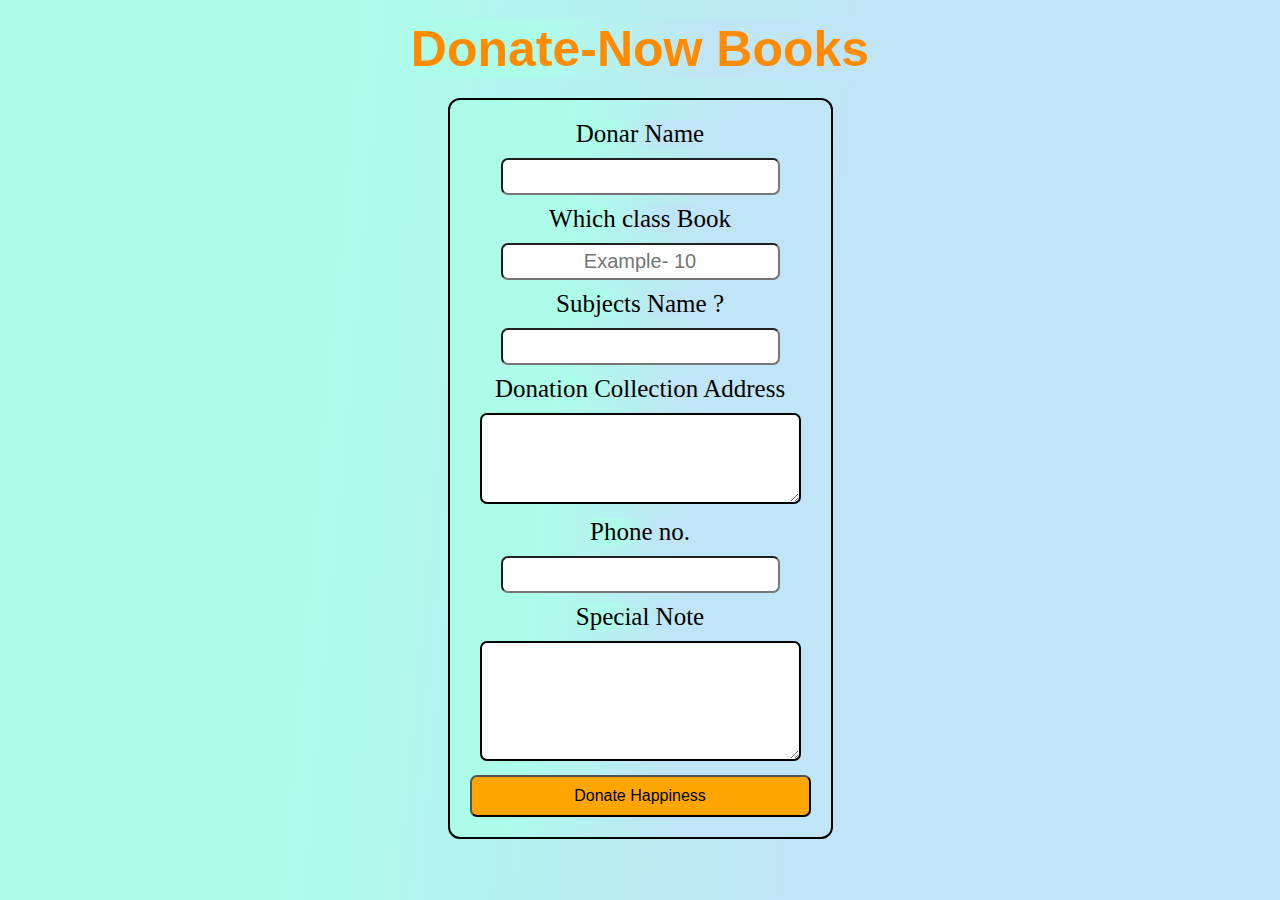
<file: booksdonations.html>
<!DOCTYPE html>
<html lang="en">
<head>
    <meta charset="UTF-8">
    <meta http-equiv="X-UA-Compatible" content="IE=edge">
    <meta name="viewport" content="width=device-width, initial-scale=1.0">
    <title>Donate</title>
    <style>
        *{
            background:linear-gradient( 95.2deg, rgba(173,252,234,1) 26.8%, rgba(192,229,246,1) 64% );
            margin: 0;
            padding: 0;
        }
        .sub-title{
            text-align: center;
        }
        #header{
            background-size: cover;
            background-position: center;
            height: 100vh;
            width: 100%;
            
           
        }

        .container{
            /* border: 2px solid red; */
           /* position: absolute;
           top: 50%;
           left: 50%;
           transform: translate(-50%,-50%); */
           display: flex;
           justify-content: center;
           align-items: center;
           flex-direction: column;
           padding: 20px;
        }

        .container h1{
            text-align: center;
            color: darkorange;
            font-size: 50px;
            font-family: 'Gill Sans', 'Gill Sans MT', Calibri, 'Trebuchet MS', sans-serif;
            margin-bottom: 20px;
        }

        .donate{
           text-align: center;
           border-radius: 12px;
           border: 2px solid black;
            padding: 20px;
        }

        label,input,textarea{
            font-size: 25px;
            margin: 10px;
            text-align: center;
            border-radius: 7px;
        }

        textarea{
            border: 2px solid black;
            background: white;
        }

        input{
            background: white;
            border-radius: 7px;
            font-size: 20px;
            padding: 5px;
        }
        
        button{
            width: 100%;
            background:orange;
            border-radius: 7px;
            padding: 10px;
            font-size: 16px;
            cursor: pointer;
            /* margin: 10px; */
            
        }


        @media only screen and (max-width:700px){
           
            .container{
            /* border: 2px solid red; */
           /* position: absolute;
           top: 50%;
           left: 50%;
           transform: translate(-50%,-50%); */
           display: flex;
           justify-content: center;
           align-items: center;
           flex-direction: column;
           padding: 10px;
        }

        .container h1{
            text-align: center;
            color: darkorange;
            font-size: 29px;
            font-family: 'Gill Sans', 'Gill Sans MT', Calibri, 'Trebuchet MS', sans-serif;
            margin-bottom: 15px;
        }

        .donate{
           text-align: center;
           border-radius: 12px;
            border: 2px solid black;
            padding: 10px;
        }

        label,input,textarea{
            font-size: 15px;
            margin: 10px;
            text-align: center;
            border-radius: 7px;
        }

        input{
            border-radius: 7px;
            font-size: 15px;
            padding: 5px;
        }
        
        button{
            width: 100%;
            background-color:orange;
            border-radius: 7px;
            padding: 10px;
            font-size: 16px;
            cursor: pointer;
            /* margin: 10px; */
            
        }
        }


    </style>
</head>
<body>
    

    


    <div id="header">
      <div class="container">
            <h1 id="sub-title">Donate-Now Books</h1>
            <div class="donate">
            <form action="">
                 <label for="">Donar Name</label>
                 <br>
                 <input type="text" name="name">
                 <br>
                 <label for="">Which class Book</label>
                 <br>
                 <input type="Food-item" name="" id="" placeholder="Example- 10">
                 <br>
                 <label for="">Subjects Name ?</label>
                  <br>
                 <input type="Old-food" name="" id="">
                 <br>
                 <label for="">Donation Collection Address</label>
                 <br>
                <textarea name="" rows="3"></textarea>
                 <br>
                 <label for="">Phone no.</label>
                 <br>
                 <input type="number" name="phone-no" id="">
                 <br>
                 <label for="">Special Note</label>
                 <br>
                <textarea name="" rows="4"></textarea>
            </form>

            <button type="submit">Donate Happiness</button>

            </div>
        </div>
       
    </div>
</body>
</html>
</file>
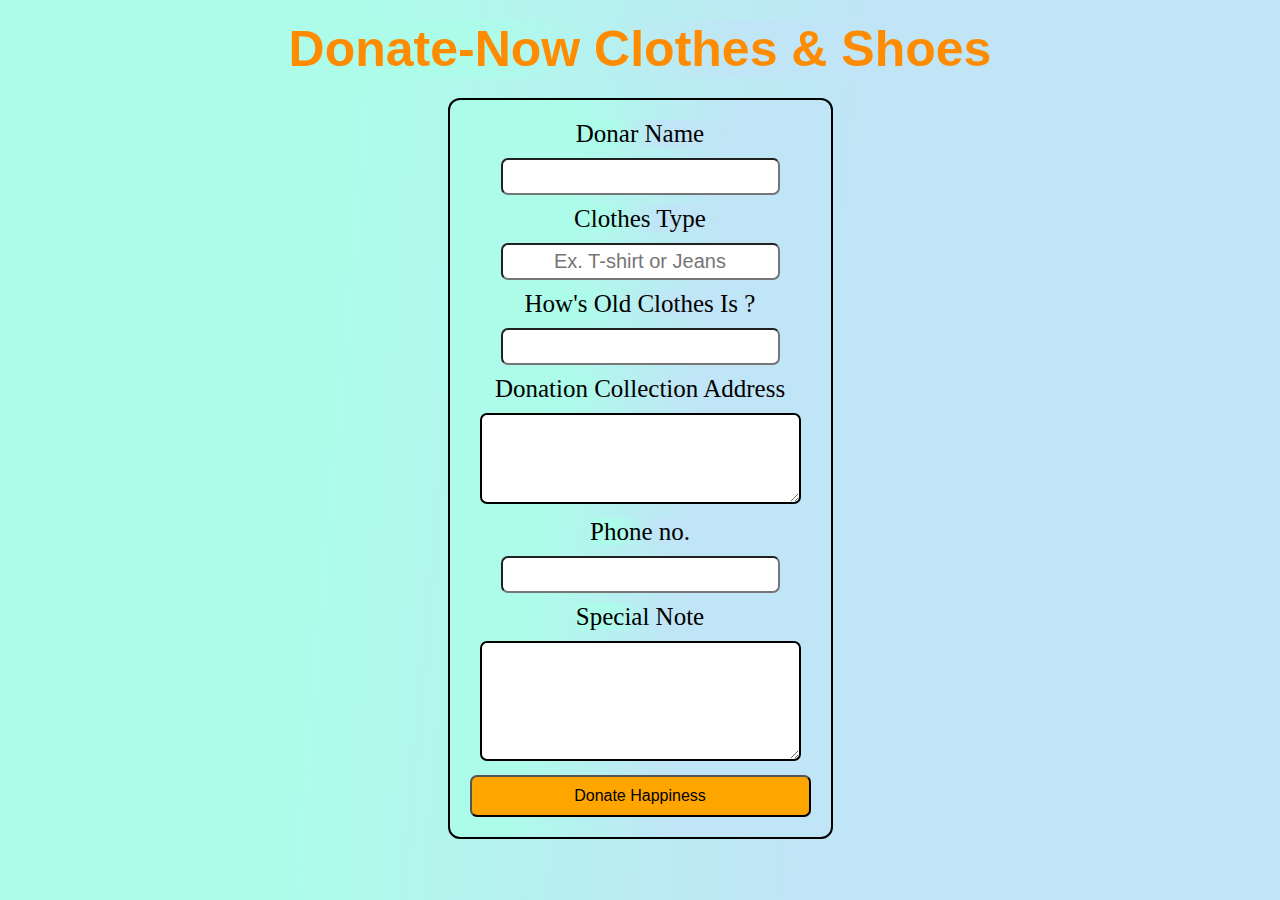
<file: cloth&shoes.html>
<!DOCTYPE html>
<html lang="en">
<head>
    <meta charset="UTF-8">
    <meta http-equiv="X-UA-Compatible" content="IE=edge">
    <meta name="viewport" content="width=device-width, initial-scale=1.0">
    <title>Donate</title>
    <style>
        *{
            background:linear-gradient( 95.2deg, rgba(173,252,234,1) 26.8%, rgba(192,229,246,1) 64% );
            margin: 0;
            padding: 0;
        }
        .sub-title{
            text-align: center;
        }
        #header{
            background-size: cover;
            background-position: center;
            height: 100vh;
            width: 100%;
            
           
        }

        .container{
            /* border: 2px solid red; */
           /* position: absolute;
           top: 50%;
           left: 50%;
           transform: translate(-50%,-50%); */
           display: flex;
           justify-content: center;
           align-items: center;
           flex-direction: column;
           padding: 20px;
        }

        .container h1{
            text-align: center;
            color: darkorange;
            font-size: 50px;
            font-family: 'Gill Sans', 'Gill Sans MT', Calibri, 'Trebuchet MS', sans-serif;
            margin-bottom: 20px;
        }

        .donate{
           text-align: center;
           border-radius: 12px;
           border: 2px solid black;
            padding: 20px;
        }

        label,input,textarea{
            font-size: 25px;
            margin: 10px;
            text-align: center;
            border-radius: 7px;
        }

        textarea{
            border: 2px solid black;
            background: white;
        }

        input{
            background: white;
            border-radius: 7px;
            font-size: 20px;
            padding: 5px;
        }
        
        button{
            width: 100%;
            background:orange;
            border-radius: 7px;
            padding: 10px;
            font-size: 16px;
            cursor: pointer;
            /* margin: 10px; */
            
        }


        @media only screen and (max-width:700px){
           
            .container{
            /* border: 2px solid red; */
           /* position: absolute;
           top: 50%;
           left: 50%;
           transform: translate(-50%,-50%); */
           display: flex;
           justify-content: center;
           align-items: center;
           flex-direction: column;
           padding: 10px;
        }

        .container h1{
            text-align: center;
            color: darkorange;
            font-size: 29px;
            font-family: 'Gill Sans', 'Gill Sans MT', Calibri, 'Trebuchet MS', sans-serif;
            margin-bottom: 15px;
        }

        .donate{
           text-align: center;
           border-radius: 12px;
            border: 2px solid black;
            padding: 10px;
        }

        label,input,textarea{
            font-size: 15px;
            margin: 10px;
            text-align: center;
            border-radius: 7px;
        }

        input{
            border-radius: 7px;
            font-size: 15px;
            padding: 5px;
        }
        
        button{
            width: 100%;
            background-color:orange;
            border-radius: 7px;
            padding: 10px;
            font-size: 16px;
            cursor: pointer;
            /* margin: 10px; */
            
        }
        }


    </style>
</head>
<body>
    <div id="header">
      <div class="container">
            <h1 id="sub-title">Donate-Now Clothes & Shoes</h1>
            <div class="donate">
            <form action="">
                 <label for="">Donar Name</label>
                 <br>
                 <input type="text" name="name">
                 <br>
                 <label for="">Clothes Type</label>
                 <br>
                 <input type="Food-item" name="" id="" placeholder="Ex. T-shirt or Jeans">
                 <br>
                 <label for="">How's Old Clothes Is ?</label>
                  <br>
                 <input type="Old-food" name="" id="">
                 <br>
                 <label for="">Donation Collection Address</label>
                 <br>
                <textarea name="" rows="3"></textarea>
                 <br>
                 <label for="">Phone no.</label>
                 <br>
                 <input type="number" name="phone-no" id="">
                 <br>
                 <label for="">Special Note</label>
                 <br>
                <textarea name="" rows="4"></textarea>
            </form>

            <button type="submit">Donate Happiness</button>

            </div>
        </div>
       
    </div>
</body>
</html>
</file>
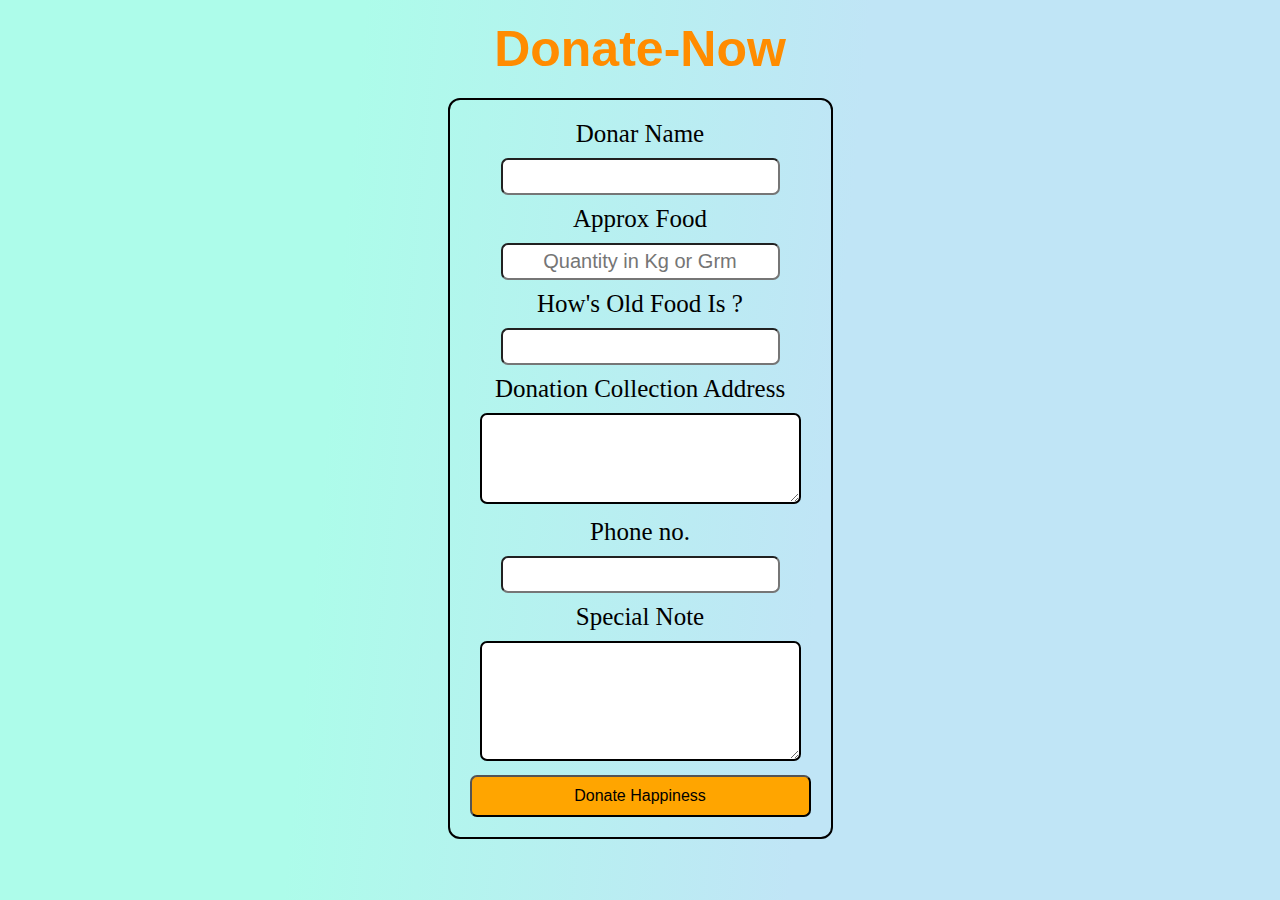
<file: donate.html>
<!DOCTYPE html>
<html lang="en">
<head>
    <meta charset="UTF-8">
    <meta http-equiv="X-UA-Compatible" content="IE=edge">
    <meta name="viewport" content="width=device-width, initial-scale=1.0">
    <title>Donate</title>
    <style>
        *{
            margin: 0;
            padding: 0;
        }
        .sub-title{
            text-align: center;
        }
        #header{
            background:linear-gradient( 95.2deg, rgba(173,252,234,1) 26.8%, rgba(192,229,246,1) 64% );
            background-size: cover;
            background-position: center;
            height: 100vh;
            width: 100%;
            
           
        }

        .container{
            /* border: 2px solid red; */
           /* position: absolute;
           top: 50%;
           left: 50%;
           transform: translate(-50%,-50%); */
           display: flex;
           justify-content: center;
           align-items: center;
           flex-direction: column;
           padding: 20px;
        }

        .container h1{
            text-align: center;
            color: darkorange;
            font-size: 50px;
            font-family: 'Gill Sans', 'Gill Sans MT', Calibri, 'Trebuchet MS', sans-serif;
            margin-bottom: 20px;
        }

        .donate{
           text-align: center;
           border-radius: 12px;
           border: 2px solid black;
            padding: 20px;
        }

        label,input,textarea{
            font-size: 25px;
            margin: 10px;
            text-align: center;
            border-radius: 7px;
        }

        textarea{
            border: 2px solid black;
        }

        input{
            border-radius: 7px;
            font-size: 20px;
            padding: 5px;
        }
        
        button{
            width: 100%;
            background-color:orange;
            border-radius: 7px;
            padding: 10px;
            font-size: 16px;
            cursor: pointer;
            /* margin: 10px; */
            
        }


        @media only screen and (max-width:700px){
           
            .container{
            /* border: 2px solid red; */
           /* position: absolute;
           top: 50%;
           left: 50%;
           transform: translate(-50%,-50%); */
           display: flex;
           justify-content: center;
           align-items: center;
           flex-direction: column;
           padding: 10px;
        }

        .container h1{
            text-align: center;
            color: darkorange;
            font-size: 29px;
            font-family: 'Gill Sans', 'Gill Sans MT', Calibri, 'Trebuchet MS', sans-serif;
            margin-bottom: 15px;
        }

        .donate{
           text-align: center;
           border-radius: 12px;
            border: 2px solid black;
            padding: 10px;
        }

        label,input,textarea{
            font-size: 15px;
            margin: 10px;
            text-align: center;
            border-radius: 7px;
        }

        input{
            border-radius: 7px;
            font-size: 15px;
            padding: 5px;
        }
        
        button{
            width: 100%;
            background-color:orange;
            border-radius: 7px;
            padding: 10px;
            font-size: 16px;
            cursor: pointer;
            /* margin: 10px; */
            
        }
        }


    </style>
</head>
<body>
    <div id="header">
      <div class="container">
            <h1 id="sub-title">Donate-Now</h1>
            <div class="donate">
            <form action="">
                 <label for="">Donar Name</label>
                 <br>
                 <input type="text" name="name">
                 <br>
                 <label for="">Approx Food</label>
                 <br>
                 <input type="Food-item" name="" id="" placeholder="Quantity in Kg or Grm">
                 <br>
                 <label for="">How's Old Food Is ?</label>
                  <br>
                 <input type="Old-food" name="" id="">
                 <br>
                 <label for="">Donation Collection Address</label>
                 <br>
                <textarea name="" rows="3"></textarea>
                 <br>
                 <label for="">Phone no.</label>
                 <br>
                 <input type="number" name="phone-no" id="">
                 <br>
                 <label for="">Special Note</label>
                 <br>
                <textarea name="" rows="4"></textarea>
            </form>

            <button type="submit">Donate Happiness</button>

            </div>
        </div>
       
    </div>
</body>
</html>
</file>
